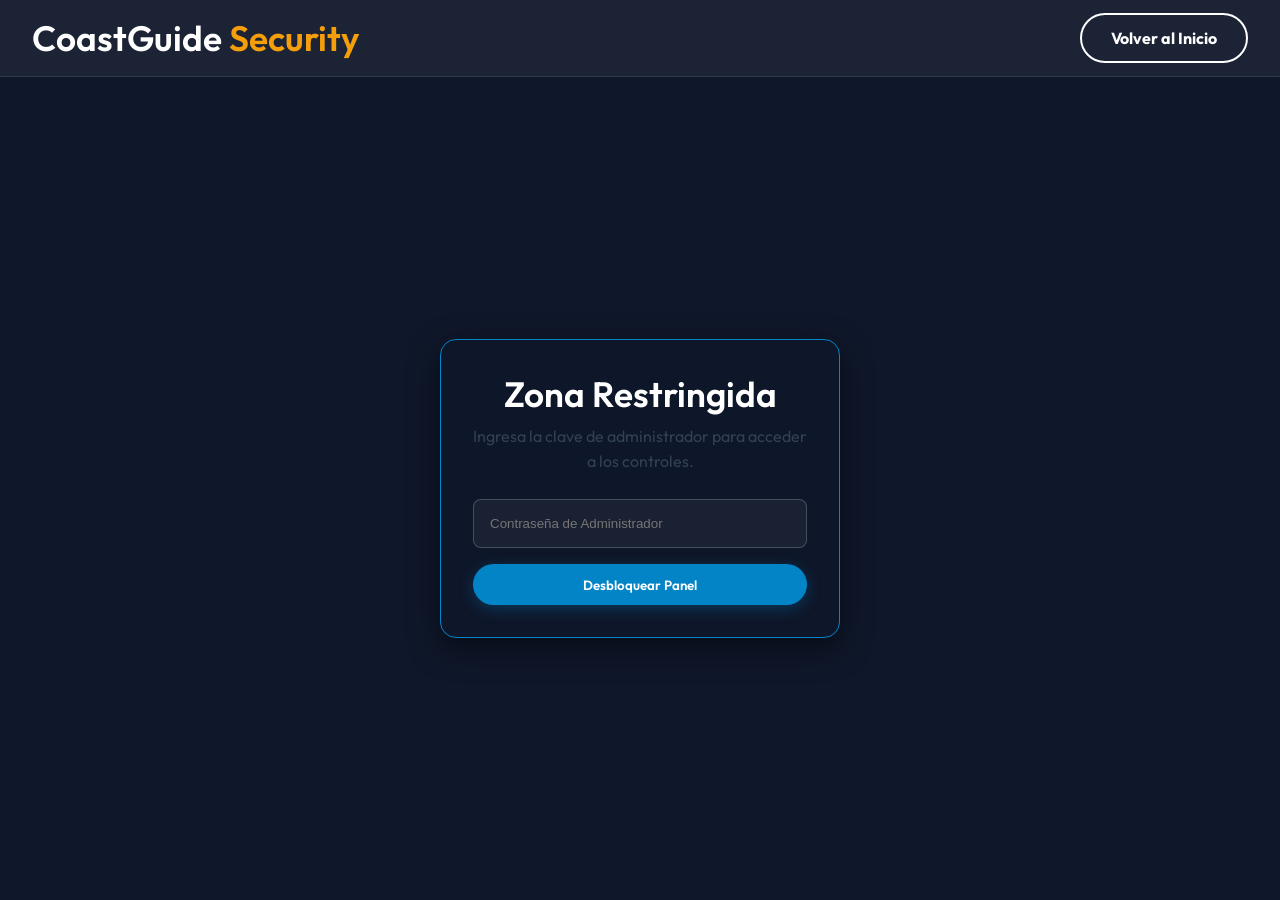
<file: admin.html>
<!DOCTYPE html>
<html lang="es">
<head>
    <meta charset="UTF-8">
    <meta name="viewport" content="width=device-width, initial-scale=1.0">
    <title>Acceso Restringido - CoastGuide</title>
    <!-- Use Outfit font -->
    <link href="https://fonts.googleapis.com/css2?family=Outfit:wght@300;400;600;700&display=swap" rel="stylesheet">
    <link rel="stylesheet" href="styles.css">
    <style>
        body { background: #0f172a; color: white; min-height: 100vh; display: flex; flex-direction: column; }
        .admin-nav { padding: 1rem 2rem; background: rgba(255,255,255,0.05); display: flex; justify-content: space-between; align-items: center; border-bottom: 1px solid rgba(255,255,255,0.1); }
        .glass-dark {
            background: rgba(30, 41, 59, 0.7);
            backdrop-filter: blur(12px);
            border: 1px solid rgba(255, 255, 255, 0.1);
            border-radius: 16px;
        }
        .login-box {
            max-width: 400px; margin: auto; padding: 2rem;
            background: rgba(15, 23, 42, 0.9);
            border: 1px solid var(--primary);
            border-radius: 16px;
            box-shadow: 0 10px 30px rgba(0,0,0,0.5);
        }
        #admin-dashboard { display: none; } /* Hidden by default */
        input.admin-input {
            width: 100%; padding: 1rem; border-radius: 8px; border: 1px solid rgba(255,255,255,0.2);
            background: rgba(255,255,255,0.05); color: white; margin-bottom: 1rem; outline: none;
        }
        input.admin-input:focus { border-color: var(--primary); }
    </style>
</head>
<body>
    <div class="admin-nav">
        <h2 style="color:white; margin:0;">CoastGuide <span class="text-accent">Security</span></h2>
        <div>
            <button id="logout-btn" class="btn-outline" style="color: #ef4444; border-color: #ef4444; display: none; margin-right: 1rem;" onclick="logout()">Cerrar Sesión</button>
            <a href="index.html" class="btn-outline" style="color: white; border-color: white; text-decoration: none;">Volver al Inicio</a>
        </div>
    </div>

    <!-- ADMIN LOGIN -->
    <div id="admin-login" style="flex: 1; display: flex; align-items: center; justify-content: center; padding: 2rem;">
        <div class="login-box text-center">
            <h2 class="mb-2 text-primary">Zona Restringida</h2>
            <p class="text-muted mb-6">Ingresa la clave de administrador para acceder a los controles.</p>
            <input type="password" id="admin-pwd" class="admin-input" placeholder="Contraseña de Administrador">
            <p id="error-msg" style="color: #ef4444; font-size: 0.9rem; display: none; margin-bottom: 1rem;">Contraseña incorrecta.</p>
            <button class="btn-primary w-full" onclick="attemptLogin()">Desbloquear Panel</button>
        </div>
    </div>

    <!-- ADMIN DASHBOARD (Protected) -->
    <main id="admin-dashboard" class="container">
        <section class="section active" style="opacity:1; transform:none;">
            <p class="text-muted mb-6" style="color:#cbd5e1;">Gestiona usuarios reales y modera reseñas para mantener una comunidad segura.</p>
            
            <div style="display: grid; gap: 2rem;">
                <div class="glass-dark p-6">
                    <div style="display: flex; justify-content: space-between; align-items: center; margin-bottom: 1rem;">
                        <h3 style="color:white;">Turistas Registrados</h3>
                        <input type="text" id="search-users" class="admin-input" placeholder="Buscar usuario..." style="width: auto; margin-bottom: 0; padding: 0.5rem;" oninput="renderAdmin()">
                    </div>
                    <div style="overflow-x: auto;">
                        <table class="w-full">
                            <thead>
                                <tr>
                                    <th style="color:#94a3b8;">Nombre</th>
                                    <th style="color:#94a3b8;">Correo</th>
                                    <th style="color:#94a3b8;">Acción</th>
                                </tr>
                            </thead>
                            <tbody id="admin-users">
                                <!-- JS -->
                            </tbody>
                        </table>
                    </div>
                </div>
                
                <div class="glass-dark p-6">
                    <div style="display: flex; justify-content: space-between; align-items: center; margin-bottom: 1rem;">
                        <h3 style="color:white;">Todos los Comentarios</h3>
                        <input type="text" id="search-comments" class="admin-input" placeholder="Buscar comentario..." style="width: auto; margin-bottom: 0; padding: 0.5rem;" oninput="renderAdmin()">
                    </div>
                    <div style="overflow-x: auto;">
                        <table class="w-full">
                            <thead>
                                <tr>
                                    <th style="color:#94a3b8;">Estado</th>
                                    <th style="color:#94a3b8;">Usuario</th>
                                    <th style="color:#94a3b8;">Comentario Ofensivo</th>
                                    <th style="color:#94a3b8;">Acción</th>
                                </tr>
                            </thead>
                            <tbody id="admin-comments">
                                <!-- JS -->
                            </tbody>
                        </table>
                    </div>
                </div>
            </div>
        </section>
    </main>

    <!-- Admin Logic -->
    <script>
        const VALID_HASH = "Q29zdGFBZG1pbjIwMjY="; 

        // Local Storage Sync Utilities
        function getDB(key) { return JSON.parse(localStorage.getItem(key)) || []; }
        function setDB(key, data) { localStorage.setItem(key, JSON.stringify(data)); }

        document.addEventListener('DOMContentLoaded', () => {
            if (sessionStorage.getItem('admin_auth') === VALID_HASH) unlockDashboard();
            document.getElementById('admin-pwd').addEventListener('keypress', function (e) {
                if (e.key === 'Enter') attemptLogin();
            });
        });

        function attemptLogin() {
            const pwd = document.getElementById('admin-pwd').value;
            const hashed = btoa(pwd); 
            
            if (hashed === VALID_HASH) {
                sessionStorage.setItem('admin_auth', hashed);
                document.getElementById('error-msg').style.display = 'none';
                unlockDashboard();
            } else {
                document.getElementById('error-msg').style.display = 'block';
                document.getElementById('admin-pwd').value = '';
            }
        }

        function unlockDashboard() {
            document.getElementById('admin-login').style.display = 'none';
            document.getElementById('admin-dashboard').style.display = 'block';
            document.getElementById('logout-btn').style.display = 'inline-block';
            renderAdmin();
        }

        function logout() {
            sessionStorage.removeItem('admin_auth');
            location.reload();
        }

        function renderAdmin() {
            // Cargar usuarios de localStorage
            let users = getDB('cx_users');
            const searchUsers = document.getElementById('search-users');
            if(searchUsers) {
                const q = searchUsers.value.toLowerCase();
                if(q) users = users.filter(u => u.name.toLowerCase().includes(q) || u.email.toLowerCase().includes(q));
            }

            const usersContainer = document.getElementById('admin-users');
            if(users.length === 0) {
                usersContainer.innerHTML = '<tr><td colspan="3" class="text-muted">No se encontraron turistas.</td></tr>';
            } else {
                usersContainer.innerHTML = users.map(u => `
                    <tr>
                        <td style="color:white;">${u.name}</td>
                        <td style="color:white;">${u.email}</td>
                        <td><button class="btn-outline" style="color: #ef4444; border-color: #ef4444; padding: 0.4rem 1rem;" onclick="deleteUser(${u.id})">Expulsar</button></td>
                    </tr>
                `).join('');
            }

            // Cargar comentarios
            let allComments = getDB('cx_comments');
            const searchComments = document.getElementById('search-comments');
            if(searchComments) {
                const q = searchComments.value.toLowerCase();
                if(q) allComments = allComments.filter(c => c.text.toLowerCase().includes(q) || c.user.toLowerCase().includes(q));
            }

            const commentsContainer = document.getElementById('admin-comments');
            
            if(allComments.length === 0) {
                commentsContainer.innerHTML = `<tr><td colspan="4" class="text-center text-muted">No hay comentarios.</td></tr>`;
            } else {
                commentsContainer.innerHTML = allComments.map(c => `
                    <tr style="${c.reported ? 'background: rgba(239, 68, 68, 0.1);' : ''}">
                        <td style="color: ${c.reported ? '#ef4444' : '#10b981'}; font-weight: bold;">
                            ${c.reported ? '⚠️ Reportado' : '✅ Normal'}
                        </td>
                        <td style="color:white;">${c.user}</td>
                        <td style="color:white;">"${c.text}"</td>
                        <td>
                            ${c.reported ? `<button class="btn-outline" style="color: #10b981; border-color: #10b981; padding: 0.4rem 1rem; margin-right: 0.5rem;" onclick="ignoreReport(${c.id})">Es seguro</button>` : ''}
                            <button class="btn-outline" style="color: #ef4444; border-color: #ef4444; padding: 0.4rem 1rem;" onclick="deleteComment(${c.id})">Borrar</button>
                        </td>
                    </tr>
                `).join('');
            }
        }

        function deleteUser(id) {
            if(confirm('¿Seguro que deseas ELIMINAR A ESTE TURISTA de la base de datos real?')) {
                let users = getDB('cx_users');
                users = users.filter(u => u.id !== id);
                setDB('cx_users', users);
                renderAdmin();
            }
        }

        function deleteComment(id) {
            if(confirm('¿Borrar definitivamente este comentario reportado?')) {
                let comments = getDB('cx_comments');
                comments = comments.filter(c => c.id !== id);
                setDB('cx_comments', comments);
                renderAdmin();
            }
        }

        function ignoreReport(id) {
            let comments = getDB('cx_comments');
            const comment = comments.find(c => c.id === id);
            if(comment) {
                comment.reported = false;
                setDB('cx_comments', comments);
                renderAdmin();
            }
        }
    </script>
</body>
</html>
</file>
<file: styles.css>
:root {
    --bg-color: #f7fcfd;
    --text-main: #0f172a;
    --text-muted: #334155;
    --primary: #0284c7; /* Ocean Blue */
    --primary-hover: #0369a1;
    --accent: #f59e0b; /* Sunset Amber/Orange */
    --glass-bg: rgba(255, 255, 255, 0.65);
    --glass-border: rgba(255, 255, 255, 0.5);
    --glass-shadow: 0 8px 32px 0 rgba(0, 0, 0, 0.1);
    --danger: #ef4444;
}

* {
    margin: 0;
    padding: 0;
    box-sizing: border-box;
}

body {
    font-family: 'Outfit', sans-serif;
    color: var(--text-main);
    /* Beach background image */
    background: url('https://images.unsplash.com/photo-1507525428034-b723cf961d3e?auto=format&fit=crop&w=1920&q=80') no-repeat center center fixed;
    background-size: cover;
    min-height: 100vh;
    overflow-x: hidden;
}

/* Utils */
.glass {
    background: var(--glass-bg);
    backdrop-filter: blur(20px);
    -webkit-backdrop-filter: blur(20px);
    border: 1px solid var(--glass-border);
    box-shadow: var(--glass-shadow);
    border-radius: 16px;
}

.text-center { text-align: center; }
.text-muted { color: var(--text-muted); }
.text-accent { color: var(--accent); }
.mb-2 { margin-bottom: 0.5rem; }
.mb-4 { margin-bottom: 1rem; }
.mb-6 { margin-bottom: 1.5rem; }
.mt-4 { margin-top: 1rem; }
.p-6 { padding: 1.5rem; }
.p-8 { padding: 2rem; }
.w-full { width: 100%; }
.mx-auto { margin-left: auto; margin-right: auto; }

/* Typography */
h1 { font-size: 3.5rem; font-weight: 700; line-height: 1.2; color: #1e293b; }
h2 { font-size: 2.2rem; font-weight: 600; margin-bottom: 1rem; }
h3 { font-size: 1.5rem; font-weight: 600; }
p { line-height: 1.6; }

/* Navigation */
.navbar {
    display: flex;
    justify-content: space-between;
    align-items: center;
    padding: 1rem 4rem;
    position: sticky;
    top: 20px;
    margin: 0 20px;
    z-index: 100;
}

.logo {
    font-size: 1.8rem;
    font-weight: 700;
    cursor: pointer;
    letter-spacing: -1px;
    color: var(--primary);
}

.logo span {
    color: var(--accent);
}

.nav-links {
    list-style: none;
    display: flex;
    gap: 2rem;
}

.nav-links li a {
    color: var(--text-main);
    text-decoration: none;
    font-weight: 600;
    transition: color 0.3s ease;
    text-shadow: 0px 1px 2px rgba(255,255,255,0.8);
}

.nav-links li a:hover {
    color: var(--primary);
}

/* Buttons */
button {
    font-family: 'Outfit', sans-serif;
    font-weight: 600;
    cursor: pointer;
    border: none;
    outline: none;
    transition: all 0.3s ease;
}

.btn-primary {
    background: var(--primary);
    color: white;
    padding: 0.8rem 1.8rem;
    border-radius: 50px;
    box-shadow: 0 4px 15px rgba(2, 132, 199, 0.3);
}

.btn-primary:hover {
    background: var(--primary-hover);
    transform: translateY(-2px);
    box-shadow: 0 6px 20px rgba(2, 132, 199, 0.4);
}

.btn-outline {
    background: transparent;
    color: var(--text-main);
    border: 2px solid var(--primary);
    padding: 0.8rem 1.8rem;
    border-radius: 50px;
    font-weight: 700;
}

.btn-outline:hover {
    background: var(--primary);
    color: white;
}

.btn-large {
    font-size: 1.1rem;
    padding: 1rem 2.5rem;
}

/* Sections */
.container {
    max-width: 1200px;
    margin: 0 auto;
    padding: 4rem 20px;
}

.section {
    display: none;
    opacity: 0;
    transform: translateY(20px);
}

.section.active {
    display: block;
    animation: fadeInUp 0.5s ease forwards;
}

@keyframes fadeInUp {
    to {
        opacity: 1;
        transform: translateY(0);
    }
}

/* Home Section */
.hero {
    text-align: center;
    padding: 5rem 0;
    background: rgba(255,255,255,0.6);
    backdrop-filter: blur(10px);
    border-radius: 24px;
    margin-bottom: 4rem;
    border: 1px solid rgba(255,255,255,0.5);
}

.hero-subtitle {
    font-size: 1.25rem;
    color: var(--text-muted);
    max-width: 600px;
    margin: 1.5rem auto 3rem;
    font-weight: 500;
}

.hero-content .btn-primary {
    margin-right: 1rem;
}

/* Grid layout */
.grid {
    display: grid;
    grid-template-columns: repeat(auto-fill, minmax(320px, 1fr));
    gap: 2rem;
}

/* Cards */
.card {
    border-radius: 20px;
    overflow: hidden;
    transition: transform 0.3s ease;
    cursor: pointer;
    position: relative;
    background: rgba(255, 255, 255, 0.85); /* More opaque */
}

.card:hover {
    transform: translateY(-10px);
}

.card-img {
    height: 220px;
    width: 100%;
    object-fit: cover;
}

.card-content {
    padding: 1.5rem;
}

.tag {
    position: absolute;
    top: 15px;
    right: 15px;
    background: var(--glass-bg);
    backdrop-filter: blur(10px);
    padding: 5px 12px;
    border-radius: 20px;
    font-size: 0.85rem;
    color: var(--primary);
    font-weight: 700;
    border: 1px solid var(--glass-border);
}

.rating {
    color: #fbbf24;
    display: flex;
    align-items: center;
    gap: 5px;
    margin: 10px 0;
    font-weight: 700;
}

/* Catalog specific */
.filters {
    display: flex;
    gap: 1rem;
    margin-bottom: 2rem;
    flex-wrap: wrap;
}

.filter-btn {
    background: rgba(255,255,255,0.6);
    color: var(--text-main);
    border: 1px solid var(--primary);
    padding: 0.6rem 1.5rem;
    border-radius: 50px;
    font-size: 0.95rem;
    font-weight: 600;
}

.filter-btn.active, .filter-btn:hover {
    background: var(--primary);
    color: white;
}

/* Detail view */
.detail-container {
    background: rgba(255, 255, 255, 0.9);
}
.detail-header { display: flex; gap: 2rem; flex-wrap: wrap; margin-bottom: 2rem; align-items: start; }
.detail-img { width: 100%; max-width: 500px; border-radius: 16px; object-fit: cover; box-shadow: 0 4px 20px rgba(0,0,0,0.15); }
.detail-info { flex: 1; min-width: 300px; }
.comments-list { margin-top: 2rem; border-top: 1px solid rgba(0,0,0,0.1); padding-top: 2rem; }
.comment-item { padding: 1rem; background: rgba(0,0,0,0.03); border-radius: 12px; margin-bottom: 1rem; }
.map-container {
    margin-top: 2rem;
    width: 100%;
    border-radius: 16px;
    overflow: hidden;
    box-shadow: 0 4px 15px rgba(0,0,0,0.1);
}

/* Auth Logic */
.auth-container { display: flex; justify-content: center; align-items: center; min-height: 60vh; }
.auth-card { width: 100%; max-width: 450px; padding: 2.5rem; background: rgba(255,255,255,0.9); }
.tabs { display: flex; border-bottom: 2px solid rgba(0,0,0,0.1); }
.tab-btn { flex: 1; background: transparent; color: var(--text-muted); padding: 1rem; border-bottom: 3px solid transparent; }
.tab-btn.active { color: var(--primary); border-bottom-color: var(--primary); font-weight: 700; }
.input-group { margin-bottom: 1.2rem; }
.input-group label { display: block; margin-bottom: 0.5rem; font-size: 0.95rem; font-weight: 600; color: var(--text-main); }
.input-group input, .input-group textarea {
    width: 100%;
    background: white;
    border: 1px solid rgba(0,0,0,0.1);
    color: var(--text-main);
    padding: 1rem;
    border-radius: 12px;
    font-family: inherit;
    outline: none;
    transition: all 0.3s ease;
}
.input-group input:focus, .input-group textarea:focus { border-color: var(--primary); box-shadow: 0 0 0 3px rgba(2,132,199,0.2); }

/* Footer */
footer {
    text-align: center;
    padding: 2rem;
    color: white;
    text-shadow: 0 1px 3px rgba(0,0,0,0.5);
    margin-top: 4rem;
    background: rgba(0,0,0,0.2);
    backdrop-filter: blur(5px);
}

/* Tables (Admin) */
table { border-collapse: collapse; }
th, td { padding: 1rem; text-align: left; border-bottom: 1px solid rgba(0,0,0,0.1); }
th { color: var(--text-muted); font-weight: 600; }
tr:hover { background: rgba(0, 0, 0, 0.02); }

/* Responsiveness */
@media (max-width: 768px) {
    h1 { font-size: 2.5rem; }
    .hero-content .btn-primary { margin-bottom: 1rem; width: 100%; }
    .btn-outline { width: 100%; }
    .navbar { padding: 1rem 2rem; }
    .nav-links { display: none; }
    .detail-img { max-width: 100%; }
}
</file>
